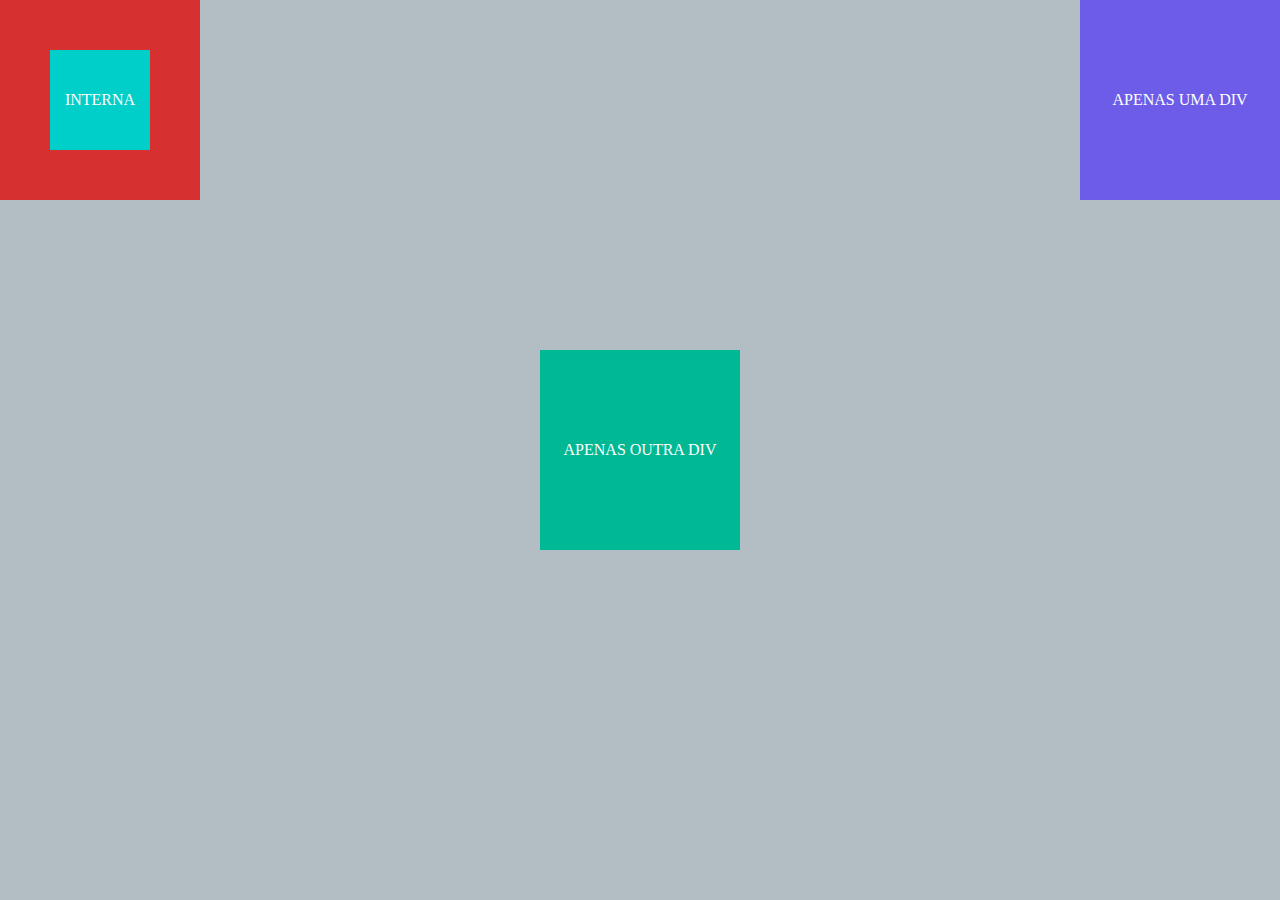
<file: index.html>
<!DOCTYPE html>
<html lang="en">
<head>
    <meta charset="UTF-8">
    <meta name="viewport" content="width=device-width, initial-scale=1.0">
    <meta http-equiv="X-UA-Compatible" content="ie=edge">
    <title>Position absolute</title>
    <link rel="stylesheet" href="reset.css">
    <link rel="stylesheet" href="position.css">
</head>
<body>
    <div class="elementExample elementExample_first">
        Apenas uma div
    </div>
    <div class="elementExample elementExample_second">
        Apenas outra div
    </div>
    <div class="elementExample elementExample_last">
        <div class="elementExample-internal">
            interna
        </div>
    </div>
</body>
</html>
</file>
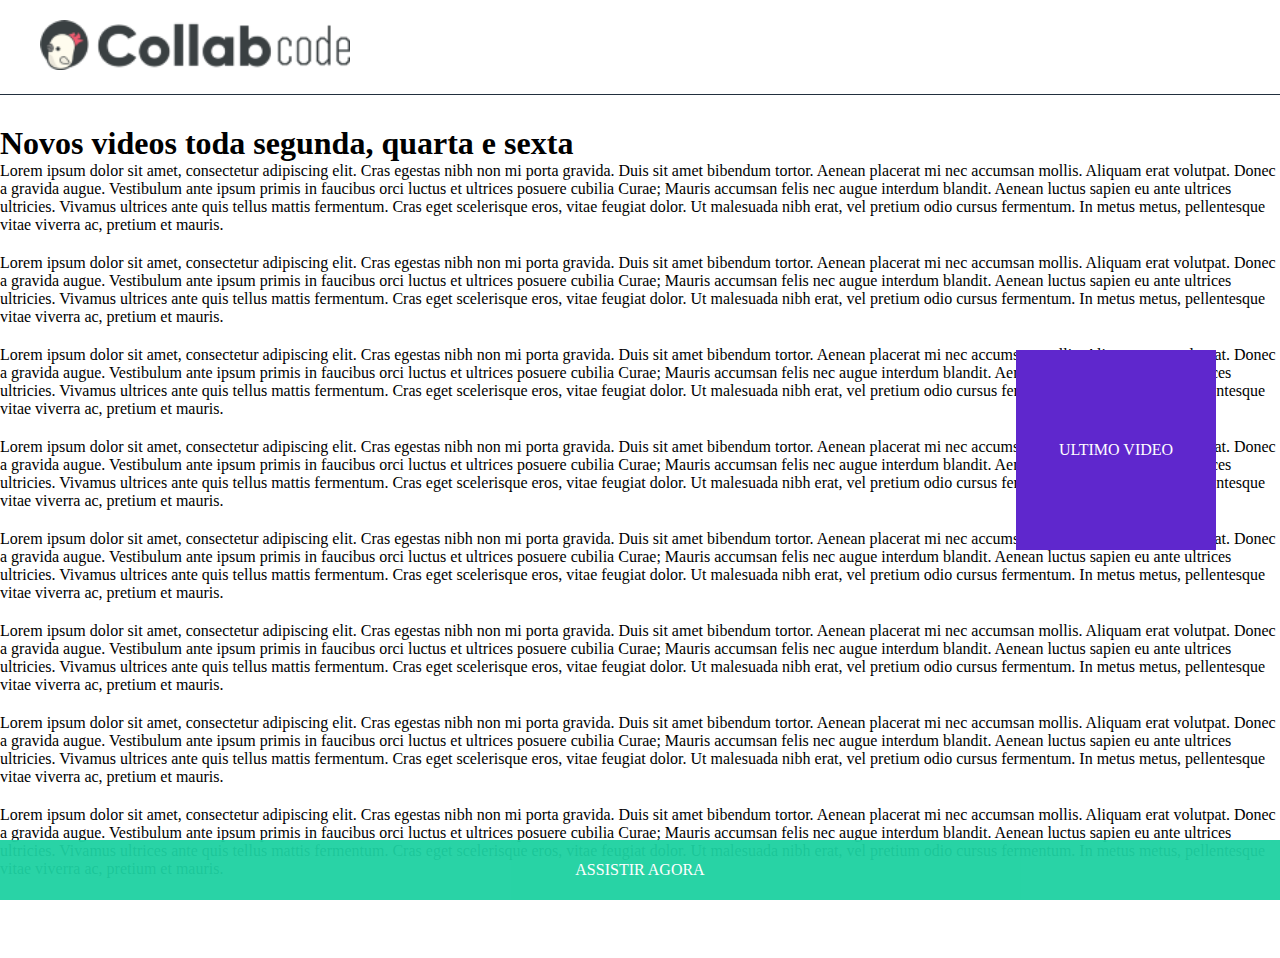
<file: fixed.html>
<!DOCTYPE html>
<html lang="en">
<head>
    <meta charset="UTF-8">
    <meta name="viewport" content="width=device-width, initial-scale=1.0">
    <meta http-equiv="X-UA-Compatible" content="ie=edge">
    <title>Fixed css</title>
    <link rel="stylesheet" href="reset.css">
    <link rel="stylesheet" href="fixed.css">
</head>
<body style="background: #fff;">
    <header class="header">
        <img class="header-logo" src="img/logo.png" alt="Logo do CollabCode">
    </header>

    <article>
        <h1>Novos videos toda segunda, quarta e sexta</h1>
        <p>
            Lorem ipsum dolor sit amet, consectetur adipiscing elit. Cras egestas nibh non mi porta gravida. Duis sit amet bibendum tortor. Aenean placerat mi nec accumsan mollis. Aliquam erat volutpat. Donec a gravida augue. Vestibulum ante ipsum primis in faucibus orci luctus et ultrices posuere cubilia Curae; Mauris accumsan felis nec augue interdum blandit. Aenean luctus sapien eu ante ultrices ultricies. Vivamus ultrices ante quis tellus mattis fermentum. Cras eget scelerisque eros, vitae feugiat dolor. Ut malesuada nibh erat, vel pretium odio cursus fermentum. In metus metus, pellentesque vitae viverra ac, pretium et mauris.
        </p>
        <p>
            Lorem ipsum dolor sit amet, consectetur adipiscing elit. Cras egestas nibh non mi porta gravida. Duis sit amet bibendum tortor. Aenean placerat mi nec accumsan mollis. Aliquam erat volutpat. Donec a gravida augue. Vestibulum ante ipsum primis in faucibus orci luctus et ultrices posuere cubilia Curae; Mauris accumsan felis nec augue interdum blandit. Aenean luctus sapien eu ante ultrices ultricies. Vivamus ultrices ante quis tellus mattis fermentum. Cras eget scelerisque eros, vitae feugiat dolor. Ut malesuada nibh erat, vel pretium odio cursus fermentum. In metus metus, pellentesque vitae viverra ac, pretium et mauris.
        </p>
        <p>
            Lorem ipsum dolor sit amet, consectetur adipiscing elit. Cras egestas nibh non mi porta gravida. Duis sit amet bibendum tortor. Aenean placerat mi nec accumsan mollis. Aliquam erat volutpat. Donec a gravida augue. Vestibulum ante ipsum primis in faucibus orci luctus et ultrices posuere cubilia Curae; Mauris accumsan felis nec augue interdum blandit. Aenean luctus sapien eu ante ultrices ultricies. Vivamus ultrices ante quis tellus mattis fermentum. Cras eget scelerisque eros, vitae feugiat dolor. Ut malesuada nibh erat, vel pretium odio cursus fermentum. In metus metus, pellentesque vitae viverra ac, pretium et mauris.
        </p>
        <p>
            Lorem ipsum dolor sit amet, consectetur adipiscing elit. Cras egestas nibh non mi porta gravida. Duis sit amet bibendum tortor. Aenean placerat mi nec accumsan mollis. Aliquam erat volutpat. Donec a gravida augue. Vestibulum ante ipsum primis in faucibus orci luctus et ultrices posuere cubilia Curae; Mauris accumsan felis nec augue interdum blandit. Aenean luctus sapien eu ante ultrices ultricies. Vivamus ultrices ante quis tellus mattis fermentum. Cras eget scelerisque eros, vitae feugiat dolor. Ut malesuada nibh erat, vel pretium odio cursus fermentum. In metus metus, pellentesque vitae viverra ac, pretium et mauris.
        </p>
        <p>
            Lorem ipsum dolor sit amet, consectetur adipiscing elit. Cras egestas nibh non mi porta gravida. Duis sit amet bibendum tortor. Aenean placerat mi nec accumsan mollis. Aliquam erat volutpat. Donec a gravida augue. Vestibulum ante ipsum primis in faucibus orci luctus et ultrices posuere cubilia Curae; Mauris accumsan felis nec augue interdum blandit. Aenean luctus sapien eu ante ultrices ultricies. Vivamus ultrices ante quis tellus mattis fermentum. Cras eget scelerisque eros, vitae feugiat dolor. Ut malesuada nibh erat, vel pretium odio cursus fermentum. In metus metus, pellentesque vitae viverra ac, pretium et mauris.
        </p>
        <p>
            Lorem ipsum dolor sit amet, consectetur adipiscing elit. Cras egestas nibh non mi porta gravida. Duis sit amet bibendum tortor. Aenean placerat mi nec accumsan mollis. Aliquam erat volutpat. Donec a gravida augue. Vestibulum ante ipsum primis in faucibus orci luctus et ultrices posuere cubilia Curae; Mauris accumsan felis nec augue interdum blandit. Aenean luctus sapien eu ante ultrices ultricies. Vivamus ultrices ante quis tellus mattis fermentum. Cras eget scelerisque eros, vitae feugiat dolor. Ut malesuada nibh erat, vel pretium odio cursus fermentum. In metus metus, pellentesque vitae viverra ac, pretium et mauris.
        </p>
        <p>
            Lorem ipsum dolor sit amet, consectetur adipiscing elit. Cras egestas nibh non mi porta gravida. Duis sit amet bibendum tortor. Aenean placerat mi nec accumsan mollis. Aliquam erat volutpat. Donec a gravida augue. Vestibulum ante ipsum primis in faucibus orci luctus et ultrices posuere cubilia Curae; Mauris accumsan felis nec augue interdum blandit. Aenean luctus sapien eu ante ultrices ultricies. Vivamus ultrices ante quis tellus mattis fermentum. Cras eget scelerisque eros, vitae feugiat dolor. Ut malesuada nibh erat, vel pretium odio cursus fermentum. In metus metus, pellentesque vitae viverra ac, pretium et mauris.
        </p>
        <p>
            Lorem ipsum dolor sit amet, consectetur adipiscing elit. Cras egestas nibh non mi porta gravida. Duis sit amet bibendum tortor. Aenean placerat mi nec accumsan mollis. Aliquam erat volutpat. Donec a gravida augue. Vestibulum ante ipsum primis in faucibus orci luctus et ultrices posuere cubilia Curae; Mauris accumsan felis nec augue interdum blandit. Aenean luctus sapien eu ante ultrices ultricies. Vivamus ultrices ante quis tellus mattis fermentum. Cras eget scelerisque eros, vitae feugiat dolor. Ut malesuada nibh erat, vel pretium odio cursus fermentum. In metus metus, pellentesque vitae viverra ac, pretium et mauris.
        </p>
        <aside class="banner">
            Ultimo video
        </aside>
        <a href="" class="button">Assistir agora</a>
    </article>
</body>
</html>
</file>
<file: position.css>
.elementExample {
    width: 200px;
    height: 200px;
    /* line height do mesmo tamanho deixa o elemento centralizado */
    line-height: 200px;
    color: #fff;
    text-transform: uppercase;
    text-align: center;
    cursor: pointer;
}

.elementExample_first {
    background-color: #6c5ce7;
    position: absolute;
    right: 0;
}
.elementExample_second {
    background-color: #00b894;
    position: absolute;
    /* Jogamos o elemento 50% a esquerda, mas ele não centraliza, somente o lado esquerdo, porque ele pega o tamanho da tela */
    /* Para centralizar usamos o translate porque ele pega o valor do elemento e passamos o memso valor so que negativo */
    left: 50%;
    top: 50%;
    transform: translate(-50%, -50%);
}
.elementExample_last {
    background-color: #d63031;
    position: relative;
}
.elementExample-internal {
    position: absolute;
    width: 100px;
    height: 100px;
    line-height: 100px;
    background-color: #00cec9;
    left: 50%;
    top: 50%;
    transform: translate(-50%, -50%);
}
</file>
<file: fixed.css>
body {
    padding-top: 125px;
    padding-bottom: 60px;
}
.header {
    box-sizing: border-box;
    padding: 20px 40px;
    border-bottom: 1px solid #222f3e;
    margin-bottom: 30px;
    position: fixed;
    top: 0;
    width: 100%;
}
.header-logo {
    height: 50px;
}

.banner {
    background-color: #5f27cd;
    color: #fff;
    text-transform: uppercase;
    text-align: center;
    width: 200px;
    height: 200px;
    line-height: 200px;
    position: fixed;
    right: 5%;
    top: 50%;
    transform: translateY(-50%);
}

.button {
    display: block;
    width: 160px;
    height: 40px;
    opacity: 0.95;
    height: 60px;
    line-height: 60px;
    text-align: center;
    color: #fff;
    text-decoration: none;
    text-transform: uppercase;
    background-color: #1dd1a1;
    position: fixed;
    bottom: 0;
    left: 0;
    width: 100%;
}

p {
    margin-bottom: 20px;
}
</file>
